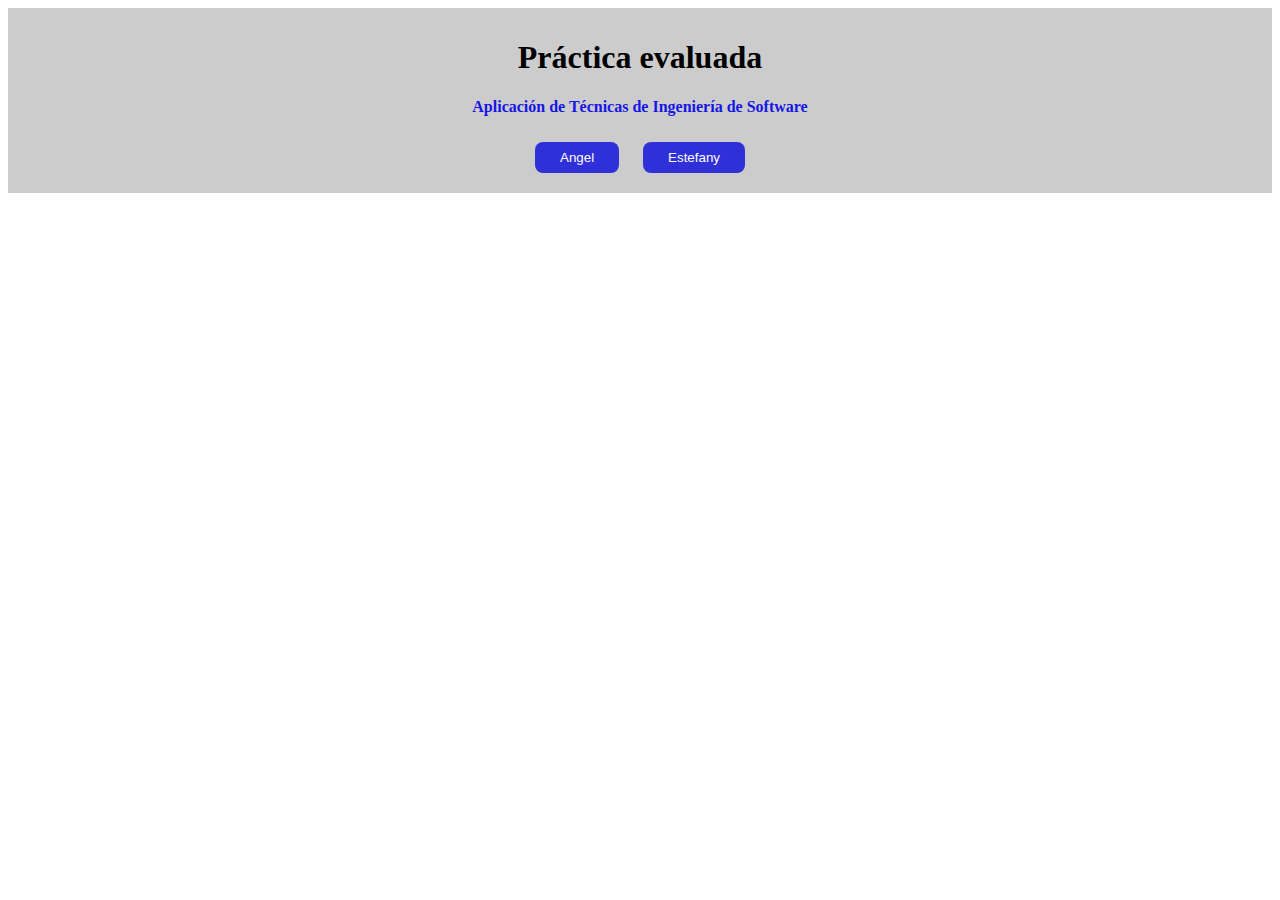
<file: index.html>
<!DOCTYPE html>
<html lang="en">
<head>
    <meta charset="UTF-8">
    <meta name="viewport" content="width=device-width, initial-scale=1.0">
    <title>Practica Evaluada</title>
    <link rel="stylesheet" href="contacto2.css">
</head>
<body>
    <div class="contenedor">
        <h1>Práctica evaluada</h1>
        <p>Aplicación de Técnicas de Ingeniería de Software</p>
        <div>
            <button>
                <a href="contacto.html">Angel</a> 
            </button>
            <button>
                <a href="contacto2.html">Estefany</a>
            </button>
        </div>
    </div>
</body>
</html>
</file>
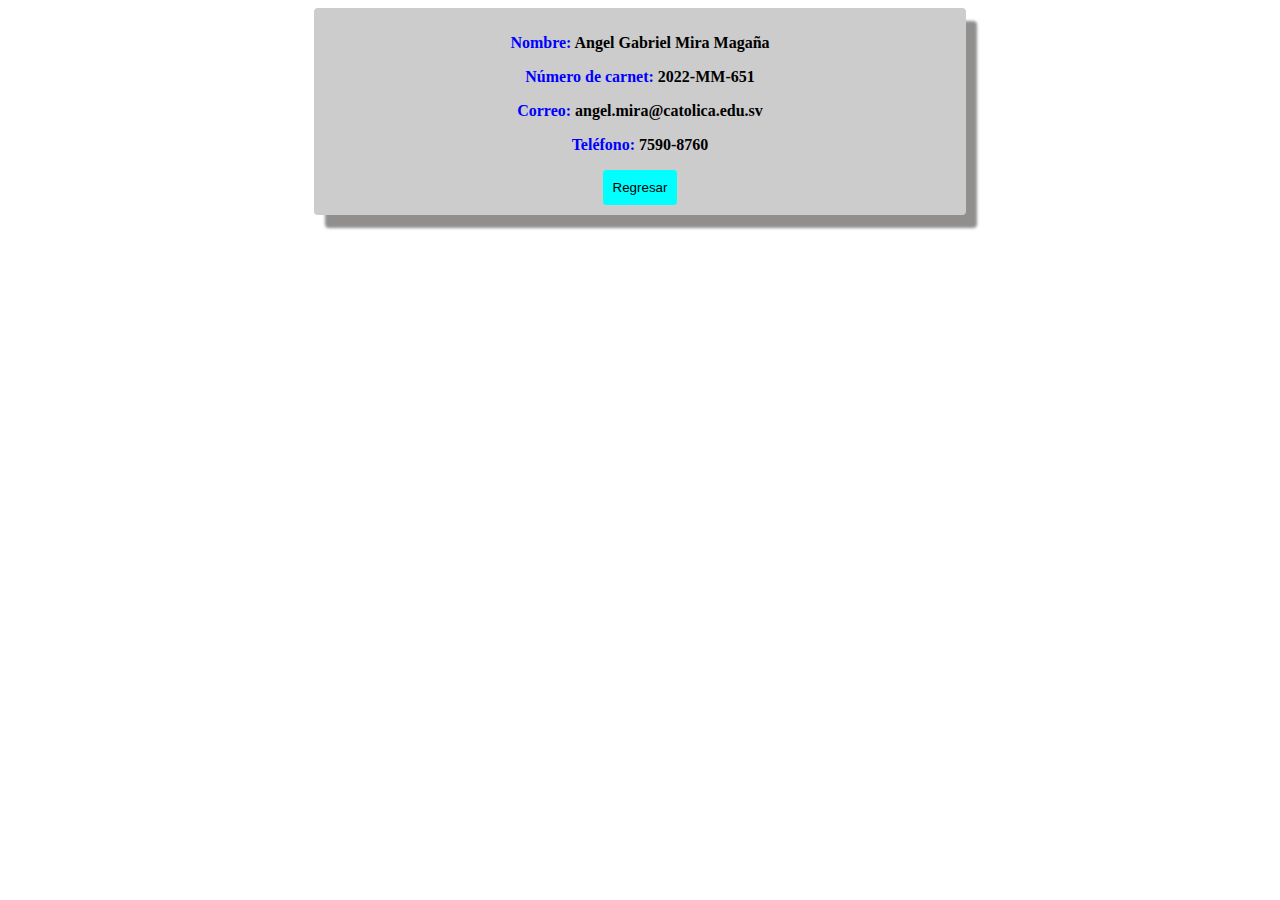
<file: contacto.html>
<!DOCTYPE html>
<html lang="en">
  <head>
    <meta charset="UTF-8" />
    <meta name="viewport" content="width=device-width, initial-scale=1.0" />
    <title>Contacto Angel</title>
    <link rel="stylesheet" href="./contacto.css" />
  </head>
  <body>
    <div class="container">
      <p class="title">
        Nombre: <span class="negrita">Angel Gabriel Mira Magaña</span>
      </p>
      <p class="title">
        Número de carnet: <span class="negrita">2022-MM-651</span>
      </p>
      <p class="title">
        Correo: <span class="negrita">angel.mira@catolica.edu.sv</span>
      </p>
      <p class="title">Teléfono: <span class="negrita">7590-8760</span></p>
      <button class="btn-volver"><a href="/">Regresar</a></button>
    </div>
  </body>
</html>
</file>
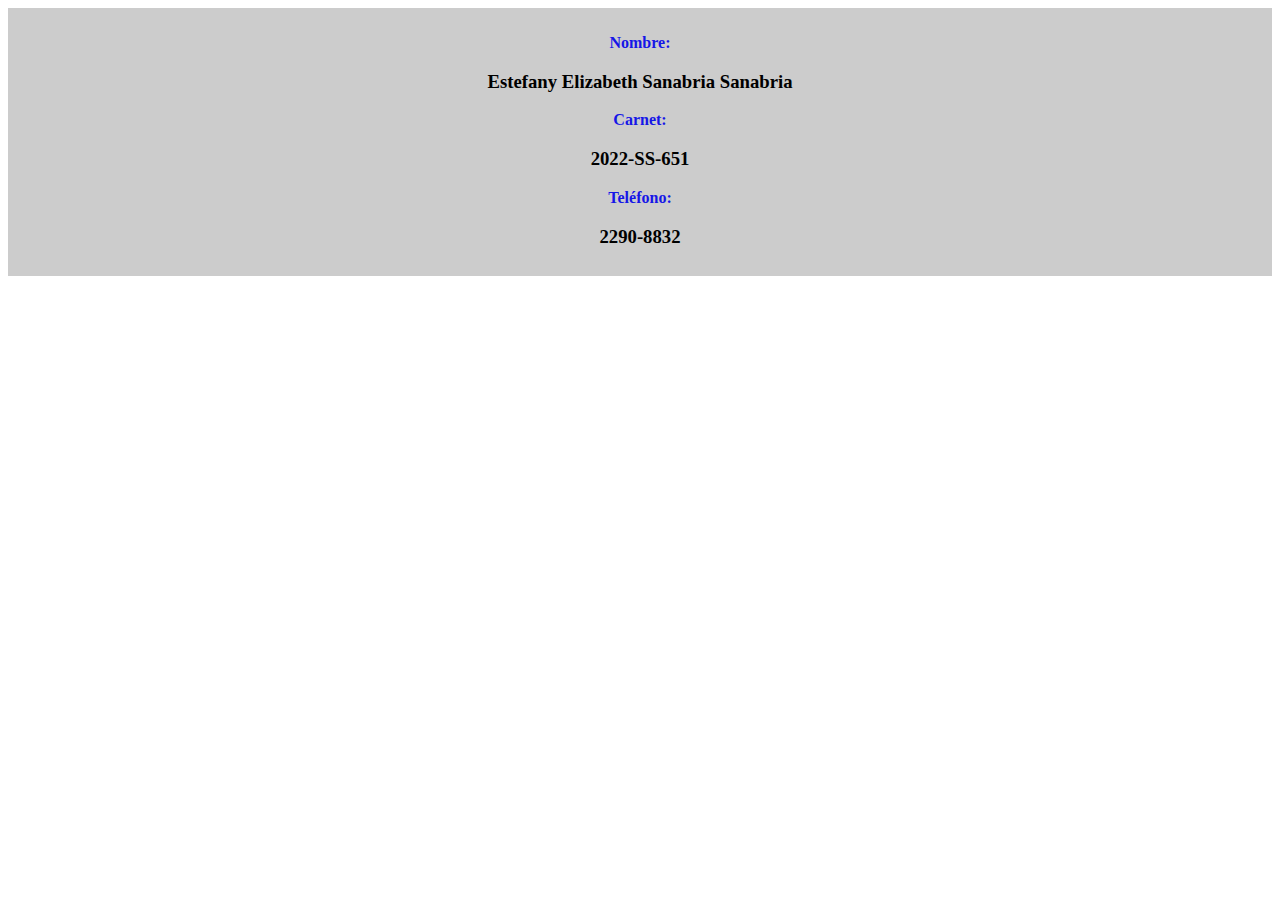
<file: contacto2.html>
<!DOCTYPE html>
<html lang="en">
<head>
    <meta charset="UTF-8">
    <meta name="viewport" content="width=device-width, initial-scale=1.0">
    <title>Contacto Estefany</title>
    <link rel="stylesheet" href="contacto2.css">
</head>
<body>
    <div class="contenedor">
        <p>Nombre:</p>
        <h3>Estefany Elizabeth Sanabria Sanabria</h3>
        <p>Carnet:</p>
        <h3>2022-SS-651</h3>
        <p>Teléfono:</p>
        <h3>2290-8832</h3>
    </div>
</body>
</html>
</file>
<file: contacto2.css>
.contenedor {
    text-align: center;
    background-color: #ccc;
    padding: 10px;
}

.contenedor p {
    font-size: 16px;
    color: #1616e7;
    font-weight: bold;
}

/* Estilos del index */
button {
    padding: 8px 25px;
    margin: 10px;
    background-color: #3030d9;
    border: none;
    border-radius: 8px;
    cursor: pointer;
}
button a {
    text-decoration: none;
    color: #fff;
}
</file>
<file: contacto.css>
.container {
  width: 50%;
  background-color: #ccc;
  border-radius: 4px;
  margin: 0 auto;
  text-align: center;
  padding: 10px;
  box-shadow: 11px 13px 3px #918e8e;
}

.title {
  color: blue;
  font-weight: bold;
}

.negrita {
  color: #000;
  font-weight: bold;
}

.btn-volver {
  background-color: aqua;
  border-radius: 3px;
  border: none;
  padding: 10px;
}

.btn-volver:hover {
  background-color: rgb(32, 224, 224);
}

.btn-volver a {
  text-decoration: none;
  color: #000;
}
</file>
